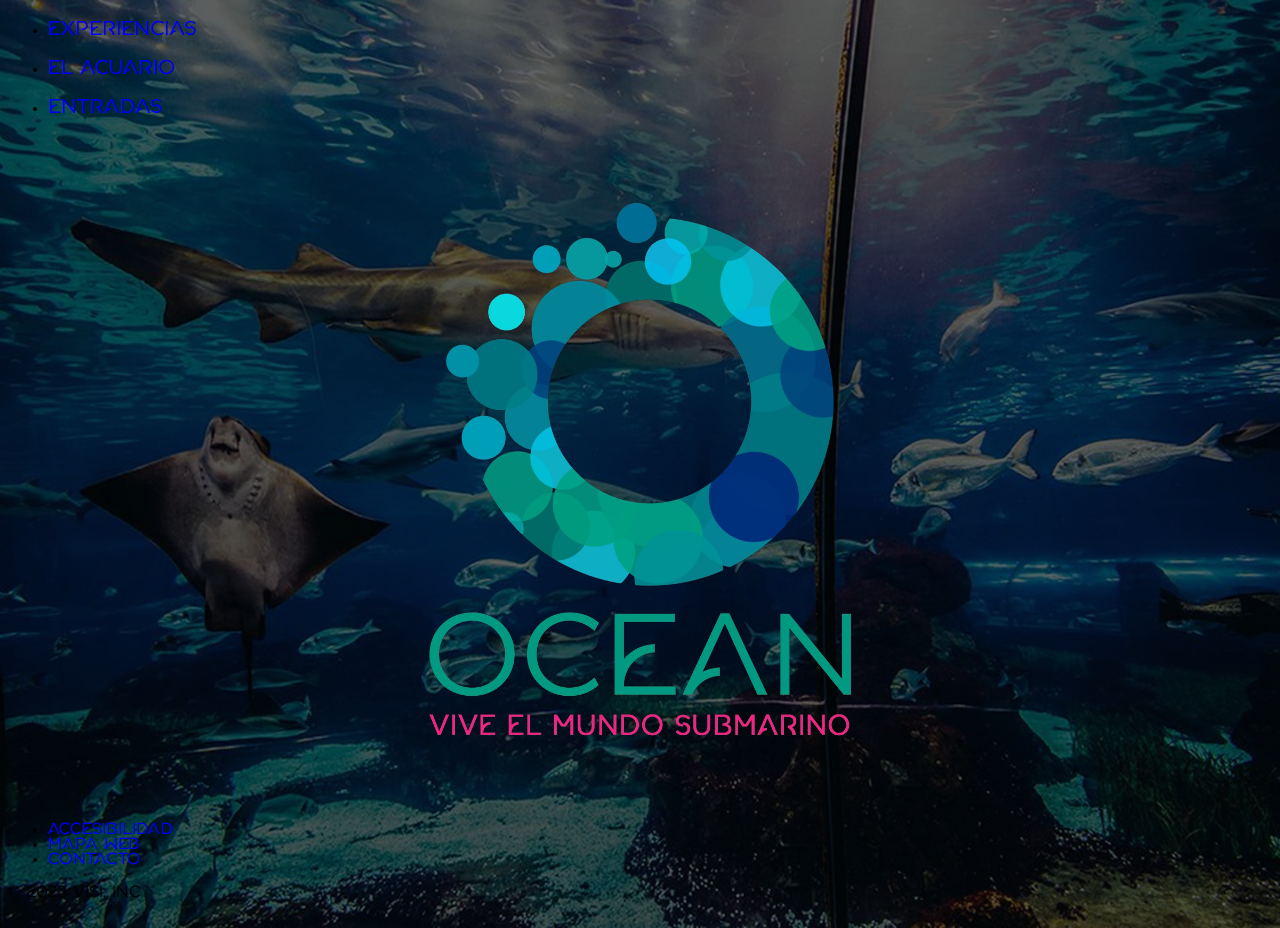
<file: HTML/index.html>
<!DOCTYPE html>
<html lang="en">
<head>
    <meta charset="UTF-8">
    <meta http-equiv="X-UA-Compatible" content="IE=edge">
    <meta name="viewport" content="width=device-width, initial-scale=1.0">
    <title>Document</title>
    <link rel="stylesheet" type="text/css" href="../CSS/Acuario.css"/>
    <link href="https://cdn.jsdelivr.net/npm/bootstrap@5.3.0-alpha1/dist/css/bootstrap.min.css" rel="stylesheet" integrity="sha384-GLhlTQ8iRABdZLl6O3oVMWSktQOp6b7In1Zl3/Jr59b6EGGoI1aFkw7cmDA6j6gD" crossorigin="anonymous">
</head>
<body class="inicio" style="background-color: black">
 



 <div class="container">
    <header class="d-flex justify-content-center py-3">
      <ul class="nav nav-pills">
        <li class="nav-item" id="menu"><a href="../HTML/experiencias.html" class="nav-link text-white" ><p class="menu-index">Experiencias</p></a></li>
        <li class="nav-item" id="menu"><a href="../HTML/acuario.html" class="nav-link text-white"><p class="menu-index">El acuario</p></a></li>
        <li class="nav-item" id="menu"><a href="entradas.html" class="nav-link text-white"><p class="menu-index">Entradas</p></a></li>
      </ul>
    </header>
  </div>

  

  <div class="container">
    <img src="../IMG/logo.png" alt="logo" class="loguito">
  </div>
  <div class="container">
    <footer class="py-3 my-4" background-color="red">
      <ul class="nav justify-content-center border-bottom pb-3 mb-3">
        <li class="nav-item"><a href="accesibilidad" class="nav-link px-2 text-white">Accesibilidad</a></li>
        <li class="nav-item"><a href="mapaWeb" class="nav-link px-2 text-white">Mapa web</a></li>
        <li class="nav-item"><a href="contacto.html" class="nav-link px-2 text-white">Contacto</a></li>
      </ul>
      <p class="text-center text-white">&copy; 2023 Visi, Inc</p>
    </footer>
  </div>
</body>


</html>
</file>
<file: CSS/Acuario.css>
/* index */

@font-face {
    font-family: MiFuentePersonal;
    src: url("/IMG/Logga.otf") format("opentype");
}

.fotico{
	width: 100%;
	height: 100%;
}

.inicio {
    min-height: 100vh;
    background-image:  url('../IMG/main.png');
   background-size: cover;
   font-family: MiFuentePersonal;
  }



   .loguito{
    width: 60%;
    height: auto;
    margin-left: 20%;
  } 

  a{
    width: 100%;
  }
 
#menu{
	font-family: MiFuentePersonal;
}

  .menu-index{
    font-size: 20px;
  }

  /* experiencias */

  .experiencias{
    min-height: 100vh;
    background-image: linear-gradient(rgba(0, 0, 0, 0.5), rgba(0, 0, 0, 0.5)), url('../IMG/rosa.png');
   background-size: cover;
  
  }

   img{
    width: 70%;

  } 

#navbar{
    display: flex;
    align-items: center;
}

/* #colorMenu{
    background-color: rgba(0, 0, 0, 0.5)
} */

div.row{
    margin-right: 0px;
 }
 
 div.container-fluid{
    padding-right: 0px;
 }

 .card {
    display: flex;
   margin-left: 20%;
    align-items: center;
  }
  
 .card-text{
    text-align: center;
    color: aliceblue;

 }

 .card-text:hover,
 .menu-index:hover{
    
    color: rgb(194, 20, 127);

 }

 a:link, a:visited, a:active{
    text-decoration: none;
 }
  
  
ul{
    border-radius:22px;
}

.centro{
    text-align: center;
    color: aliceblue;
}
  
.blanco{
    
       
        color: aliceblue;
    
}









table td,
table th {
  text-overflow: ellipsis;
  white-space: nowrap;
  overflow: hidden;
  color: whitesmoke;
 
}
tbody td {
  font-weight: 500;
  color: whitesmoke;
}

table{
	background-color:#222222;
	
}







#colorform{
    background-color: transparent;
}






form{
    background-color: #6e6e86;
}


.formulario {
	display: grid;
	grid-template-columns: 1fr 1fr;
	gap: 20px;
	background-color: #9ba0d1;
}

.formulario__label {
	display: block;
	font-weight: 700;
	padding: 10px;
	cursor: pointer;
}

.formulario__grupo-input {
	position: relative;
}

.formulario__input {
	width: 100%;
	background: #fff;
	border: 3px solid transparent;
	border-radius: 3px;
	height: 45px;
	line-height: 45px;
	padding: 0 40px 0 10px;
	transition: .3s ease all;
}

.formulario__input:focus {
	border: 3px solid #0075FF;
	outline: none;
	box-shadow: 3px 0px 30px rgba(163,163,163, 0.4);
}

.formulario__input-error {
	font-size: 12px;
	margin-bottom: 0;
	display: none;
}

.formulario__input-error-activo {
	display: block;
}

.formulario__validacion-estado {
	position: absolute;
	right: 10px;
	bottom: 15px;
	z-index: 100;
	font-size: 16px;
	opacity: 0;
}

.formulario__checkbox {
	margin-right: 10px;
}

.formulario__grupo-terminos, 
.formulario__mensaje,
.formulario__grupo-btn-enviar {
	grid-column: span 2;
}

.formulario__mensaje {
	height: 45px;
	line-height: 45px;
	background: #F66060;
	padding: 0 15px;
	border-radius: 3px;
	display: none;
}

.formulario__mensaje-activo {
	display: block;
}

.formulario__mensaje p {
	margin: 0;
}

.formulario__grupo-btn-enviar {
	display: flex;
	flex-direction: column;
	align-items: center;
}

.formulario__btn {
	height: 45px;
	line-height: 45px;
	width: 30%;
	background: #000;
	color: #fff;
	font-weight: bold;
	border: none;
	border-radius: 3px;
	cursor: pointer;
	transition: .1s ease all;
}

.formulario__btn:hover {
	box-shadow: 3px 0px 30px rgba(163,163,163, 1);
}

.formulario__mensaje-exito {
	font-size: 14px;
	color: #119200;
	display: none;
}

.formulario__mensaje-exito-activo {
	display: block;
}

/* ----- -----  Estilos para Validacion ----- ----- */
.formulario__grupo-correcto .formulario__validacion-estado {
	color: #1ed12d;
	opacity: 1;
}

.formulario__grupo-incorrecto .formulario__label {
	color: #bb2929;
}

.formulario__grupo-incorrecto .formulario__validacion-estado {
	color: #bb2929;
	opacity: 1;
}

.formulario__grupo-incorrecto .formulario__input {
	border: 3px solid #bb2929;
}



textarea {
    resize: none;
}



.bd-placeholder-img {
	font-size: 1.125rem;
	text-anchor: middle;
	-webkit-user-select: none;
	-moz-user-select: none;
	user-select: none;
  }

  @media (min-width: 768px) {
	.bd-placeholder-img-lg {
	  font-size: 3.5rem;
	}
  }

  .b-example-divider {
	height: 3rem;
	background-color: rgba(0, 0, 0, .1);
	border: solid rgba(0, 0, 0, .15);
	border-width: 1px 0;
	box-shadow: inset 0 .5em 1.5em rgba(0, 0, 0, .1), inset 0 .125em .5em rgba(0, 0, 0, .15);
  }

  .b-example-vr {
	flex-shrink: 0;
	width: 1.5rem;
	height: 100vh;
  }

  .bi {
	vertical-align: -.125em;
	fill: currentColor;
  }

  .nav-scroller {
	position: relative;
	z-index: 2;
	height: 2.75rem;
	overflow-y: hidden;
  }

  .nav-scroller .nav {
	display: flex;
	flex-wrap: nowrap;
	padding-bottom: 1rem;
	margin-top: -1px;
	overflow-x: auto;
	text-align: center;
	white-space: nowrap;
	-webkit-overflow-scrolling: touch;
  }
</file>
